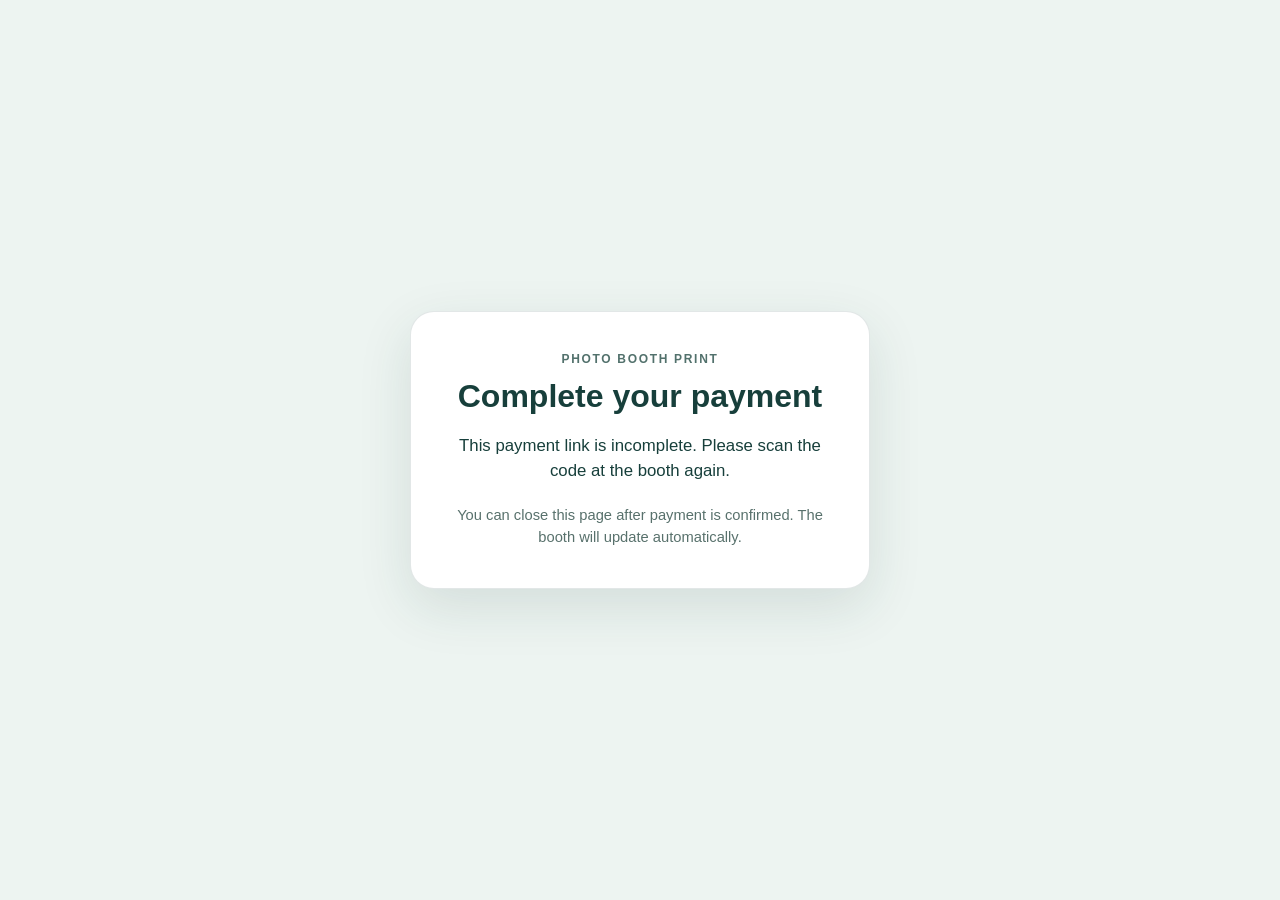
<file: pay-print.html>
<!doctype html>
<html lang="en">
<head>
  <meta charset="utf-8">
  <meta name="viewport" content="width=device-width,initial-scale=1">
  <meta name="robots" content="noindex,nofollow">
  <meta name="theme-color" content="#173f3b">
  <title>Pay for your photo booth print</title>
  <meta name="description" content="Complete payment for your photo booth print on your personal device.">
  <link rel="stylesheet" href="styles/pay-print.css">
</head>
<body>
  <main class="payment-card" aria-labelledby="payment-title">
    <p class="payment-eyebrow">PHOTO BOOTH PRINT</p>
    <h1 id="payment-title">Complete your payment</h1>
    <p id="payment-status" role="status" aria-live="polite">Checking your payment…</p>
    <p class="payment-help">You can close this page after payment is confirmed. The booth will update automatically.</p>
  </main>
  <script type="module" src="scripts/pay-print-page.mjs"></script>
</body>
</html>
</file>
<file: styles/pay-print.css>
:root {
  color-scheme: light;
  font-family: -apple-system, BlinkMacSystemFont, "Segoe UI", sans-serif;
  background: #edf4f1;
  color: #173f3b;
}

* { box-sizing: border-box; }

body {
  min-width: 320px;
  min-height: 100vh;
  margin: 0;
  display: grid;
  place-items: center;
  padding: 24px;
}

.payment-card {
  width: min(100%, 460px);
  padding: clamp(24px, 7vw, 40px);
  border: 1px solid rgba(23, 63, 59, .12);
  border-radius: 24px;
  background: #fff;
  box-shadow: 0 18px 54px rgba(23, 63, 59, .12);
  text-align: center;
}

.payment-eyebrow {
  margin: 0 0 12px;
  color: #52716c;
  font-size: .75rem;
  font-weight: 800;
  letter-spacing: .14em;
}

h1 { margin: 0; font-size: clamp(1.6rem, 6vw, 2rem); }
#payment-status { margin: 18px 0 0; font-size: 1.05rem; line-height: 1.5; }
.payment-help { margin: 20px 0 0; color: #58716c; font-size: .92rem; line-height: 1.5; }
</file>
